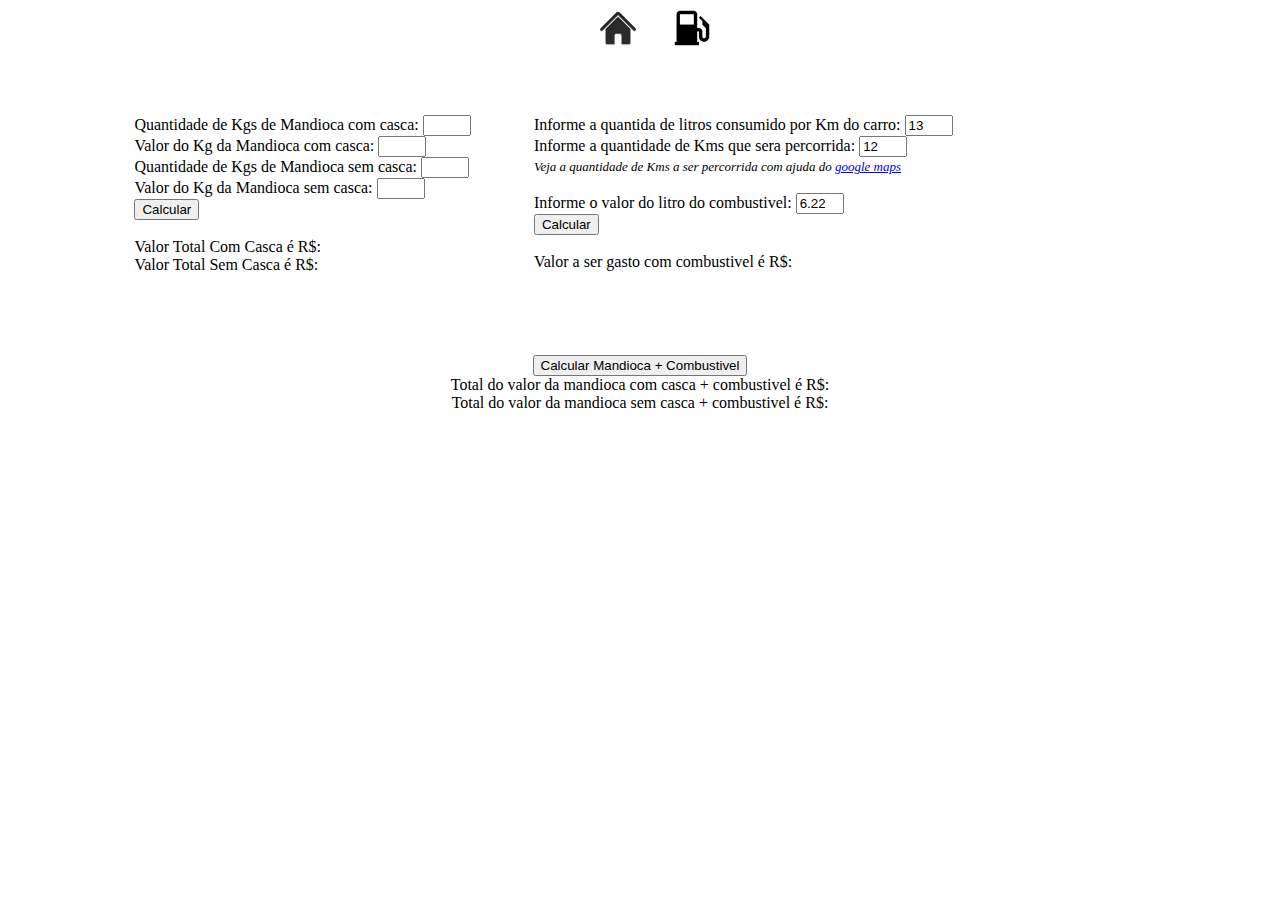
<file: index.html>
<!DOCTYPE html>
<html lang="en">
<head>
    <meta charset="UTF-8">
    <meta http-equiv="X-UA-Compatible" content="IE=edge">
    <meta name="viewport" content="width=device-width, initial-scale=1.0">
    <link rel="icon" href="./images/fav-icon.png">
    <link rel="stylesheet" href="./css/index.css">
    <title>Calculadora Mandioca</title>
    <nav>
        <a href="./index.html"> <img src="./images/home.jpg" alt="Home"></a>        
        <a href="./combustivel.html"> <img src="./images/combustivel.png" alt="Combustivel"></a>
    </nav>

</head>
<body>
    <div class="container">
    <section name='Mandioca' class="mandioca">
        <div name="comCasca">
            <label for="kgsComCasca">Quantidade de Kgs de Mandioca com casca:</label> 
            <input type="number" name="kgsComCasca" min="0"> <br>
            <label for="valorComCasca">Valor do Kg da Mandioca com casca:</label> 
            <input type="number" name="valorComCasca" min="0">
        </div>
        <div name="semCasca">
            <label for="kgsSemCasca">Quantidade de Kgs de Mandioca sem casca:</label>
            <input type="number" name="kgsSemCasca" min="0"> <br>
            <label for="valorSemCasca">Valor do Kg da Mandioca sem casca:</label> 
            <input type="number" name="valorSemCasca" min="0">
        </div>        
        <button onclick="displayResult()">Calcular</button> 
        <div name="resultadoComCasca"> <br>
            <label for="valorTotalComCasca"> Valor Total Com Casca é R$:</label>
            <output id="resultadoComCasca"></output>        
        </div>
        <div name="resultadoSemCasca">
            <label for="valorTotalComCasca"> Valor Total Sem Casca é R$:</label>
            <output id="resultadoSemCasca"></output>
        </div>        
    </section>
    <section name='Combustivel' class="combustivel">
        <div> 
            <label for="litrosKm"> Informe a quantida de litros consumido por Km do carro:</label> 
            <input type="number" name="litrosKm" value="13" min="0"> <br>
            <label for="kms"> Informe a quantidade de Kms que sera percorrida:</label> 
            <input type="number" name="kms" value="12" min="0" width="4"> <br>
            <label class="maps">Veja a quantidade de Kms a ser percorrida com ajuda do 
                <a href=
                "https://www.google.com.br/maps/dir/R.+Alcedino+Fernandes+de+Mendon%C3%A7a+-+Jardim+Ipaussurama,+Campinas+-+SP,+Brasil//@-22.929323,-47.1236067,16z/data=!4m9!4m8!1m5!1m1!1s0x94c8c83f090fc7bf:0x11d85aa36f45f5d6!2m2!1d-47.1192293!2d-22.9293329!1m0!3e0" 
                target="blank"> google maps</a> </label> <br> <br>     
            <label for="precoLitro"> Informe o valor do litro do combustivel:</label>  
            <input type="number" name="precoLitro" value="6.22" min="0"><br>
            <button onclick="displayResultCombustivel()">Calcular</button>  <br>
            <br>
            <label for="valorCombustivel"> Valor a ser gasto com combustivel é R$:</label>
            <output id="resultadoCombustivel"></output>
        </div>        
    </section>
   
    </div>
    <div name='Mandioca-Combustvel' class="mandioca-combustivel">
        <br>
        <button onclick="valoresTotais()">Calcular Mandioca + Combustivel</button> <br>
        <label for="totalMandiocaCombustivel"> Total do valor da mandioca com casca + combustivel é R$:</label>
        <output id="resultadoMandiocaComCascaCombustivel"></output> <br>
        <label for="totalMandiocaCombustivel"> Total do valor da mandioca sem casca + combustivel é R$:</label>
        <output id="resultadoMandiocaSemCascaCombustivel"></output>           
    </div>    
    <script type="text/javascript" src="./script/index.js"></script>
     <!-- <script src="./calculoMandioca.js"></script>
     <script src="./calculoCombustivel.js"></script> 
    <script src="./calculaValoresTotais.js"></script> -->
</body>
</html>
</file>
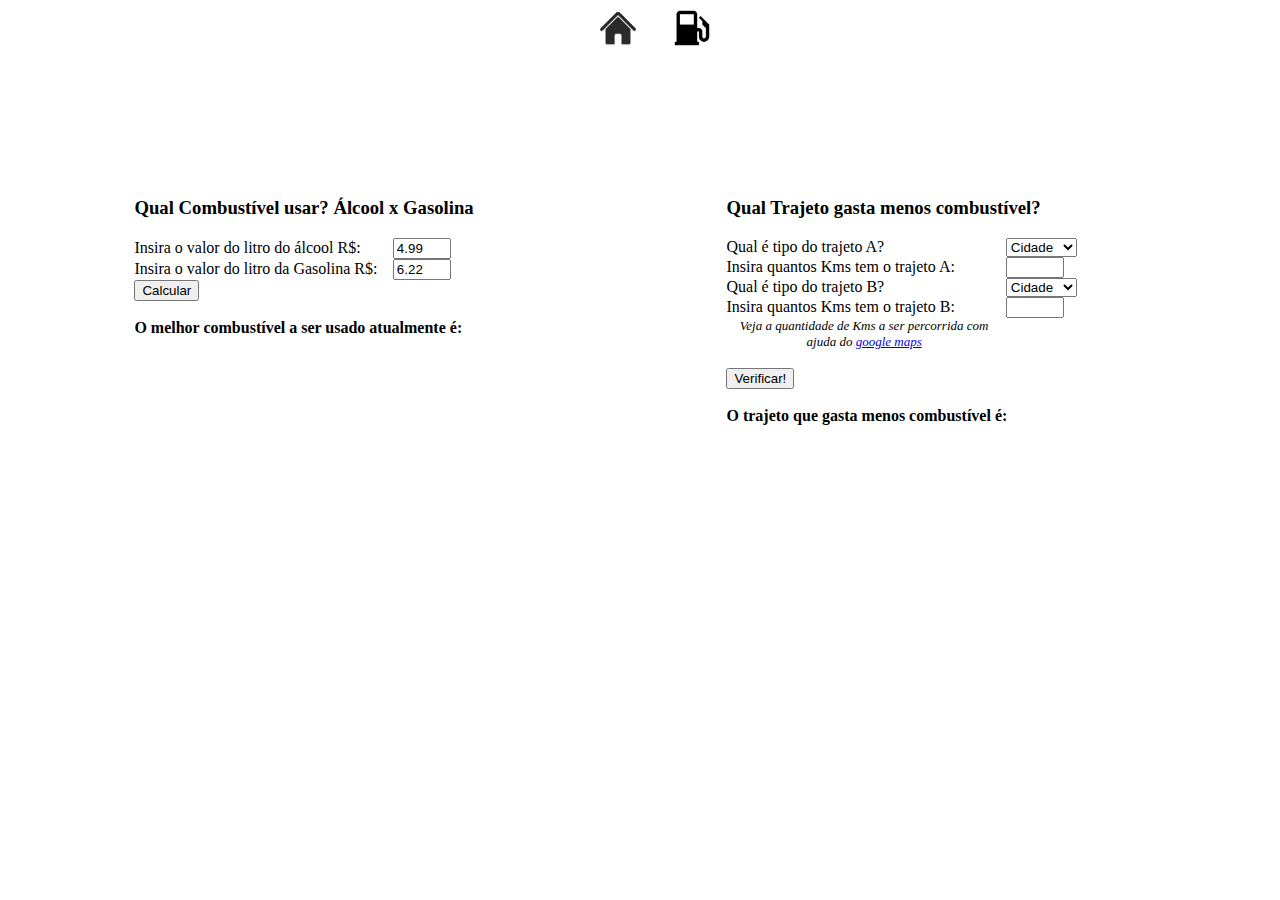
<file: combustivel.html>
<!DOCTYPE html>
<html lang="en">
<head>
    <meta charset="UTF-8">
    <meta http-equiv="X-UA-Compatible" content="IE=edge">
    <meta name="viewport" content="width=device-width, initial-scale=1.0">
    <link rel="icon" href="./images/combustivel.png">
    <link rel="stylesheet" href="./css/combustivel.css">
    <title>Combustível</title>
    <nav>
        <a href="./index.html"> <img src="./images/home.jpg" alt="Home"></a>        
        <a href="./combustivel.html"> <img src="./images/combustivel.png" alt="Combustivel"></a>
    </nav>
</head>
<body>
    <div class="mainContainer">
        <div class="qualCombustivel">
            <h3>Qual Combustível usar? Álcool x Gasolina</h3>
            <label>Insira o valor do litro do álcool R$:</label>
            <input type="number" min="0" name="valorAlcool" value="4.99"> <br>
            <label>Insira o valor do litro da Gasolina R$:</label>
            <input type="number" min="0" name="valorGasolina" value="6.22"> <br>
            <button onclick="displayQualCombustivel()">Calcular</button> <br>
            <br>
            <strong>O melhor combustível a ser usado atualmente é:</strong>
            <output id="resultadoAlcoolGasolina"></output>
        </div>
        <div class="qualTrajeto">
            <h3>Qual Trajeto gasta menos combustível?</h3>
            <label for="tipoTrajeto"> Qual é tipo do trajeto A?</label>
            <select name="tipoTrajetoA" id="tipoTrajetoA">
                <option value="cidade">Cidade</option>
                <option value="misto">Misto</option>
                <option value="rodovia">Rodovia</option>
            </select> <br>
            <label>Insira quantos Kms tem o trajeto A:</label>
            <input type="number" min="0" max="5" name="trajetoA"> <br>
            <label for="tipoTrajeto"> Qual é tipo do trajeto B?</label>
            <select name="tipoTrajetoB" id="tipoTrajetoB">
                <option value="cidade">Cidade</option>
                <option value="misto">Misto</option>
                <option value="rodovia">Rodovia</option>
            </select> <br>
            <label>Insira quantos Kms tem o trajeto B:</label>
            <input type="number" min="0" max="5" name="trajetoB"> <br>
            <label class="maps">Veja a quantidade de Kms a ser percorrida com ajuda do 
                <a href=
                "https://www.google.com.br/maps/dir/R.+Alcedino+Fernandes+de+Mendon%C3%A7a+-+Jardim+Ipaussurama,+Campinas+-+SP,+Brasil//@-22.929323,-47.1236067,16z/data=!4m9!4m8!1m5!1m1!1s0x94c8c83f090fc7bf:0x11d85aa36f45f5d6!2m2!1d-47.1192293!2d-22.9293329!1m0!3e0" 
                target="blank"> google maps</a> </label> <br> <br> 
            <button onclick="displayMelhorTrajeto()">Verificar!</button> <br>
            <br>
            <strong>O trajeto que gasta menos combustível é:</strong>
            <output id="resultadoTrajeto"></output>
        </div>
    </div>    
    <script type="text/javascript" src="./script/combustivel.js"></script>
</body>
</html>
</file>
<file: css/index.css>
.container{
    display: flex;
    text-align:left;
}

nav{
    text-align: center;
}

output{
    font-weight: bold;
}

input {
    width: 40px;
}

img{
    padding-left: 30px;
    width: 40px; /* you can use % */
    height: auto;
}

.mandioca{
    margin-top: 5%;
    margin-left: 10%;
    margin-bottom: 5%;
}

.combustivel{
    margin-top: 5%;
    margin-left: 5%;
}

.mandioca-combustivel{
    text-align:center;
}

.maps{
    font-size: small;
    font-style: italic;
    text-align: center;
}
</file>
<file: css/combustivel.css>
nav{
    text-align: center;
}

img{
    padding-left: 30px;
    width: 40px; /* you can use % */
    height: auto;
}

label{
    display: inline-block;
    clear: left;
    width: 75%;
    text-align: left;
}

input {
    width: 50px;
}

output {
    color: green;
    font-weight: bold;
}

.mainContainer{
    display: flex;
    text-align:left;
}

.qualCombustivel{
    margin-left: 10%;
    margin-top: 10%;
    margin-right: 10%;
}

.qualTrajeto{
    margin-top: 10%;
    margin-left: 10%;
}

.maps{
    font-size: small;
    font-style: italic;
    text-align: center;
}
</file>
